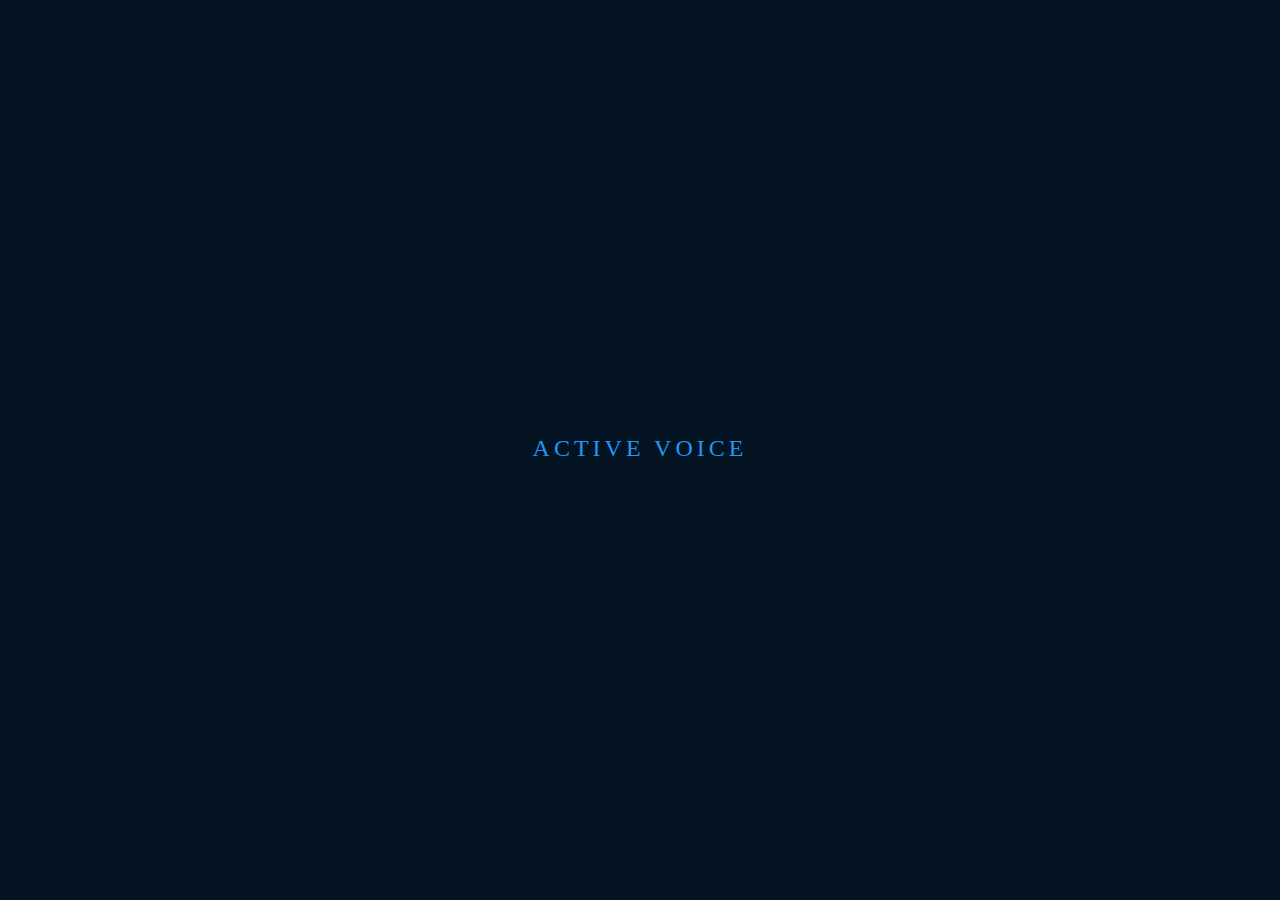
<file: index.html>
<!DOCTYPE html>
<html lang="en">
<head>
    <meta charset="UTF-8">
    <meta name="viewport" content="width=device-width, initial-scale=1.0">
    <title>Document</title>
    <link rel="stylesheet" href="main.css">
</head>
<body>
    <div id="container">
        <a class="voice" href="#">Active Voice</a>
        
        <!--
        <div class="chat-container">
            <p class="voice2text">Hi there</p>
        </div>
        <div class="chat-container darker">
            <p class="voice2text">Hello back</p>
        </div>
        -->
    </div>
    <script src="main.js"></script>
</body>
</html>
</file>
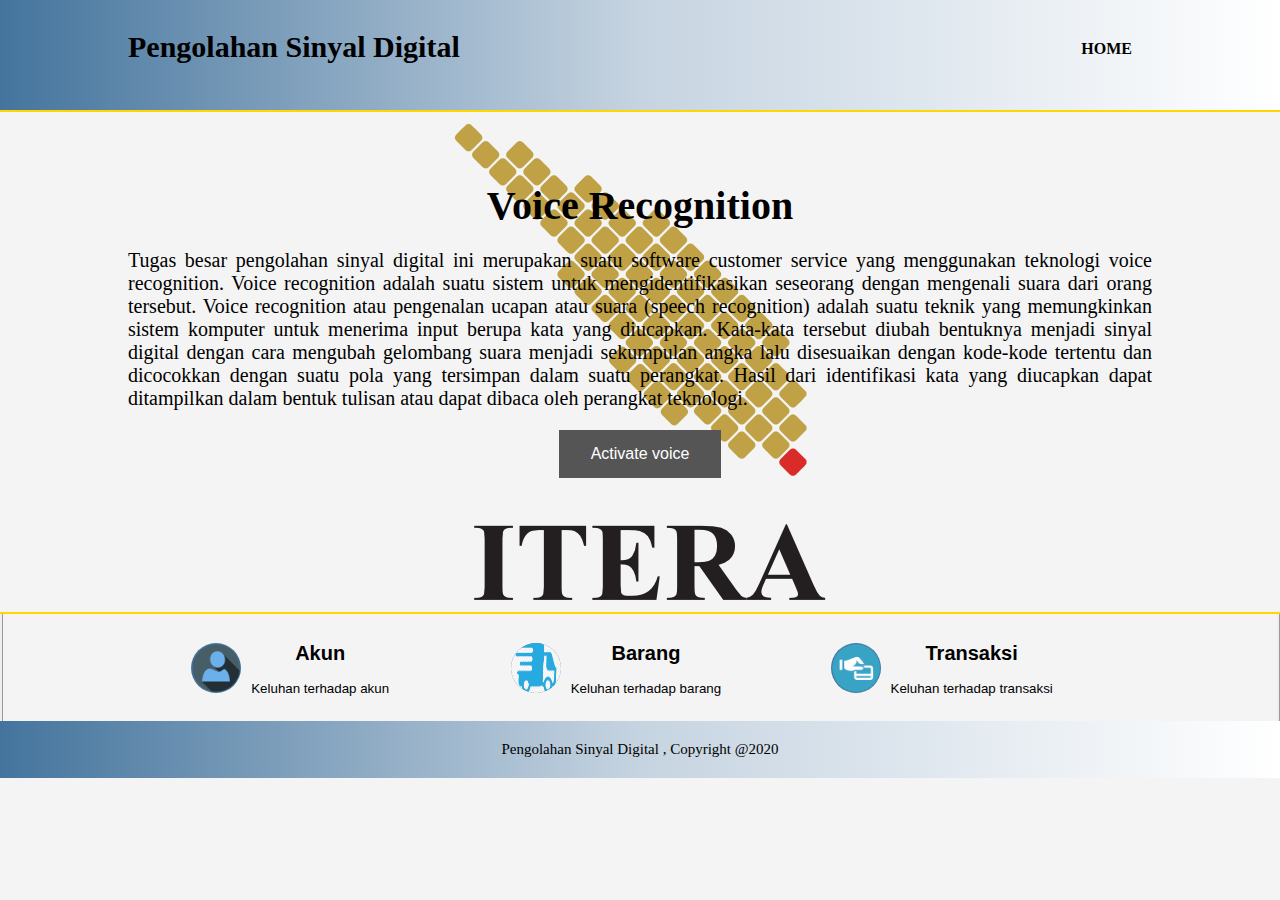
<file: front end/index.html>
<!DOCTYPE html>
<html lang="en">

<head>
    <meta charset="UTF-8">
    <meta name="viewport" content="width=device-width, initial-scale=1.0">
    <link rel="stylesheet" type="text/css" href="style.css">
    <title>Document</title>
</head>

<body>
    <header>
        <div class="container">
            <div id="judul">
                <h1>Pengolahan Sinyal Digital</h1>
            </div>
            <nav>
                <ul>
                    <li class="active">
                        <a href="index.html">Home</a>
                    </li>
                </ul>
            </nav>
        </div>
    </header>
    <section id="isi">
        <div class="container">
            <h1>Voice Recognition</h1>
            <p>Tugas besar pengolahan sinyal digital ini merupakan suatu software customer service yang menggunakan
                teknologi voice recognition. Voice recognition adalah suatu sistem untuk mengidentifikasikan
                seseorang dengan mengenali suara dari orang tersebut. Voice recognition atau
                pengenalan ucapan atau suara (speech recognition) adalah suatu teknik yang
                memungkinkan sistem komputer untuk menerima input berupa kata yang
                diucapkan. Kata-kata tersebut diubah bentuknya menjadi sinyal digital dengan
                cara mengubah gelombang suara menjadi sekumpulan angka lalu disesuaikan
                dengan kode-kode tertentu dan dicocokkan dengan suatu pola yang tersimpan
                dalam suatu perangkat. Hasil dari identifikasi kata yang diucapkan dapat
                ditampilkan dalam bentuk tulisan atau dapat dibaca oleh perangkat teknologi.
            </p>
            <div id="user">
                <a href="../index.html"><button class="button"> Activate voice</button></a>
                
                
            </div>
        </div>
    </section>
    <section id="akun">
        <div class="container">
            <div class="user">
                <img src="img/user.png">
                <button type="button">
                    <h2>Akun</h2>
                    <p>Keluhan terhadap akun</p>
                </button>
            </div>
            <div class="user">
                <img src="img/barang.png">
                <button type="button">
                    <h2>Barang</h2>
                    <p>Keluhan terhadap barang</p>
                </button>
            </div>
            <div class="user">
                <img src="img/bayar.png">
                <button type="button">
                    <h2>Transaksi</h2>
                    <p>Keluhan terhadap transaksi</p>
                </button>
            </div>
        </div>
    </section>
    <footer>
        <p>
            Pengolahan Sinyal Digital , Copyright @2020
        </p>
    </footer>
</body>

</html>
</file>
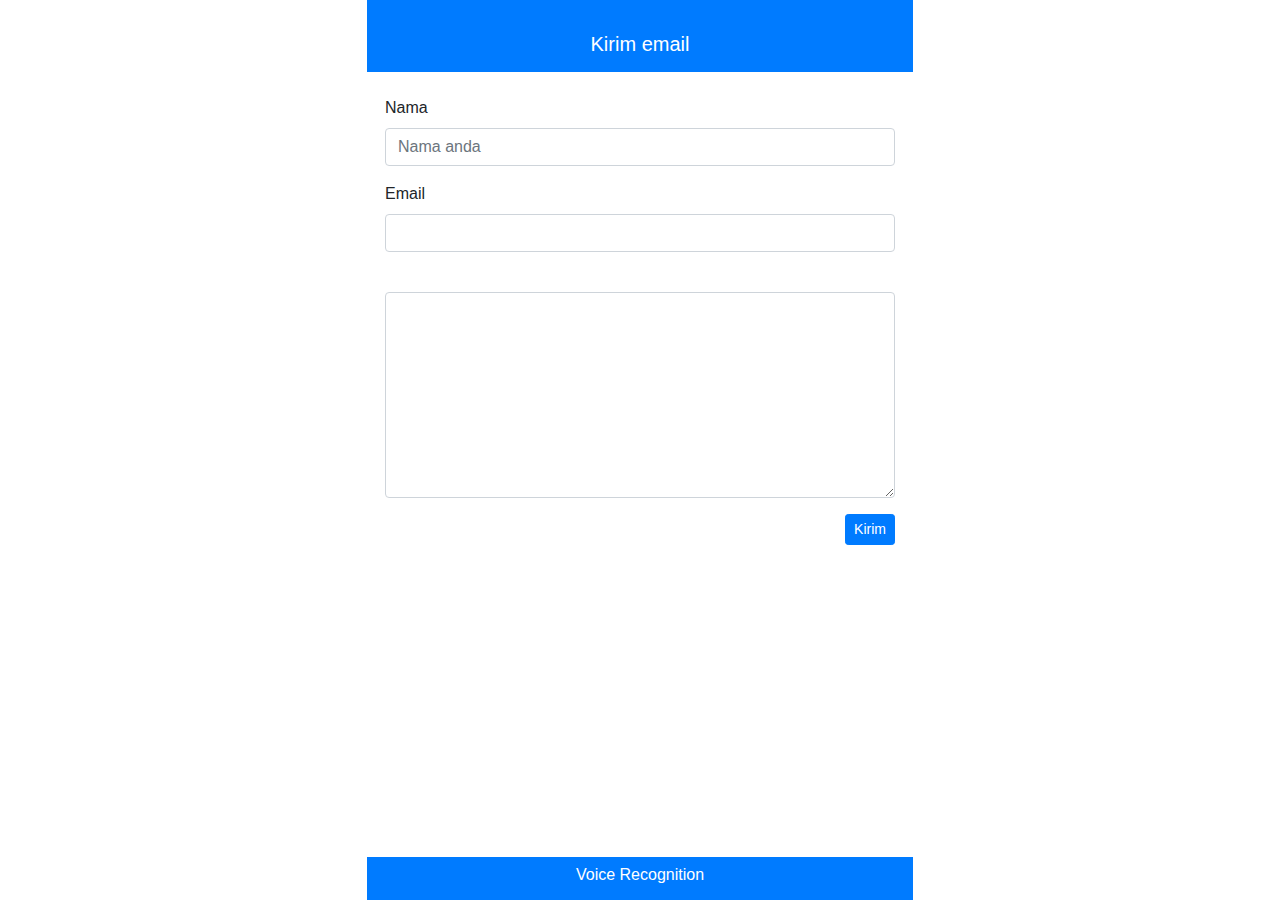
<file: email.html>
<!DOCTYPE html>
<html lang="en">
<head>
    <meta charset="UTF-8">
    <meta name="viewport" content="width=device-width, initial-scale=1.0">
    <title>Kirim e-mail</title>
    <link rel="stylesheet" href="bootstrap-4.4.1-dist/css/bootstrap.min.css">
    <link rel="shortcut icon" href="mail.png" type="image/x-icon">
</head>
<body>
    <div class="container">
        <div class="fixed-top">
            <div class="row justify-content-center">
                <div class="col-8 col-md-5 bg-primary text-center text-white p-2">
                    <br>
                    <h5>Kirim email</h5>
                </div>
            </div>
        </div>
        <br><br><br><br>
        <div class="">
            <div class="row justify-content-center">
                <div class="col-9 col-md-6">
                    <div action="#" class="col-12">
                        <div class="form-group">
                            <label for="nama">Nama</label>
                            <input type="text" name="namaTxt" id="nama" class="form-control" placeholder="Nama anda">
                        </div>
                        <div class="form-group">
                            <label for="email">Email</label>
                            <input type="email" name="email" id="email" class="form-control">
                        </div>
                        <div class="form-group">
                            <label for=""></label>
                            <textarea class = "form-control" name="pesan" id="pesan" cols="15" rows="8" ></textarea>
                        </div>
                        <div class="form-group">
                            <a href="index.html"><button type="submit" class="btn btn-sm btn-primary btn float-right">Kirim</button></a>
                        </div>
            
                    </div>
                </div>
            </div>
        </div>
        <div class="fixed-bottom">
            <div class="row justify-content-center">
                <div class="col-8 col-md-5 bg-primary text-center text-white p-2">
                    <h6>Voice Recognition</h6>
                    
                </div>
            </div>
        </div>
    </div>
</body>
</html>
</file>
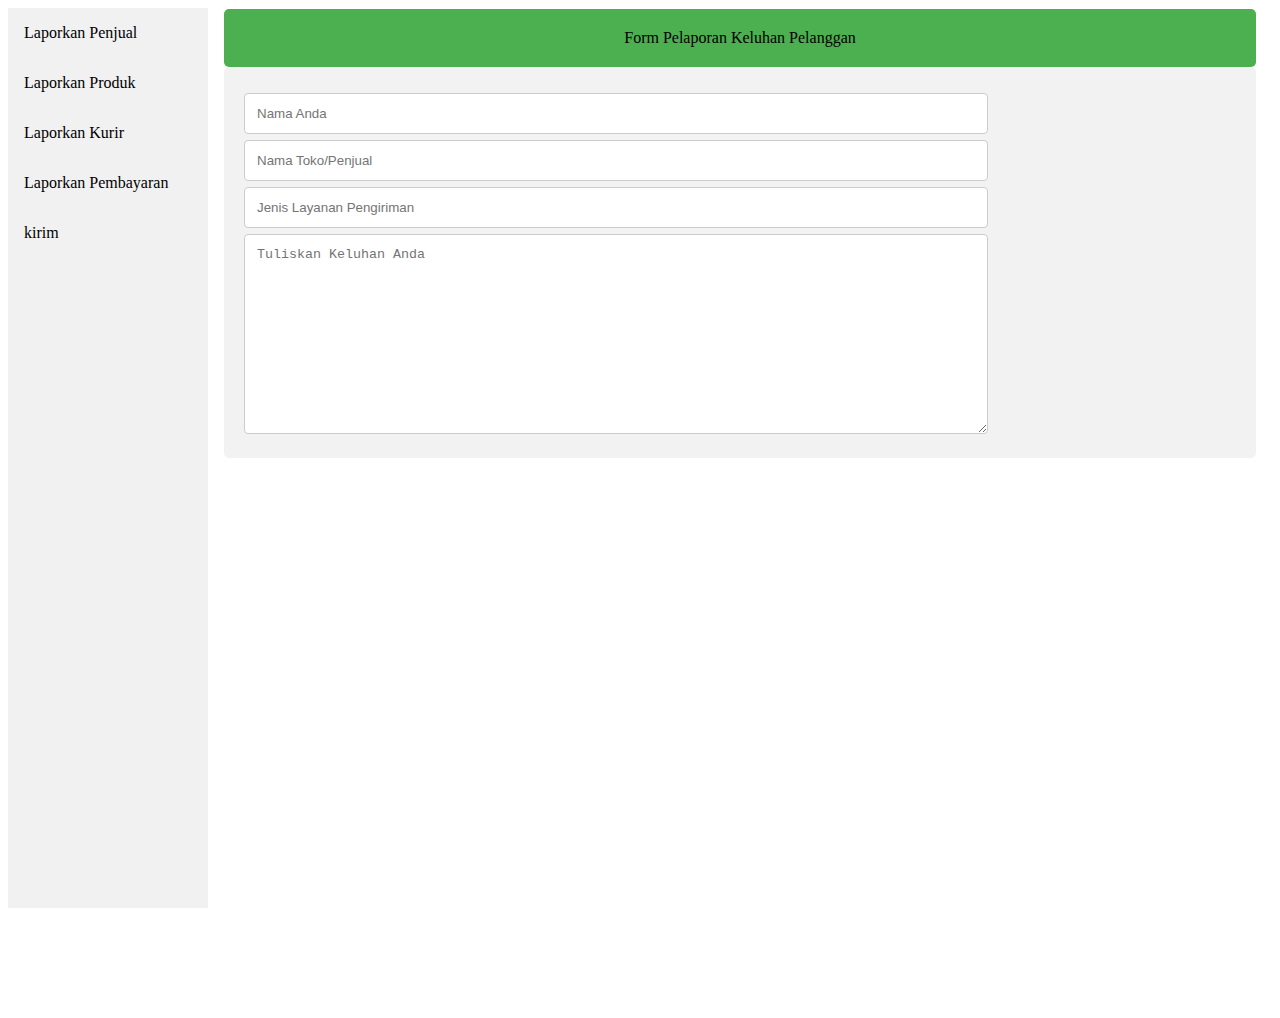
<file: kurir.html>
<!doctype html>
<html lang="en">
<head>
  <meta charset="utf-8">
  <meta name="viewport" content="width=device-width, initial-scale=1.0, maximum-scale=1.0">
  <title>Form</title>
  <link rel="stylesheet" type="text/css" media="all" href="style.css">
</head>

<body>
	<div class="sidebar">
		<a href="penjual.html">Laporkan Penjual</a>
		<a href="produk.html">Laporkan Produk</a>
		<a href="kurir.html">Laporkan Kurir</a>
		<a href="pembayaran.html">Laporkan Pembayaran</a>
		<a href="index.html">kirim</a>
	</div>
	<div class="content">
		<div class="judul"><center>Form Pelaporan Keluhan Pelanggan</center></div>
	<div class="container">
		
		<form action="action_page.php">
		  <div class="row">
			<div class="col-75">
				<input type="text" id="fname" name="firstname" placeholder="Nama Anda">
			</div>
		  </div>
		  <div class="row">
			<div class="col-75">
				<input type="text" id="lname" name="lastname" placeholder="Nama Toko/Penjual">
			</div>
		  </div>
		  <div class="row">
			<div class="col-75">
				<input type="text" id="lname" name="lastname" placeholder="Jenis Layanan Pengiriman">
			</div>
		  </div>
		  <div class="row">
			<div class="col-75">
				<textarea id="subject" name="subject" placeholder="Tuliskan Keluhan Anda" style="height:200px"></textarea>
			</div>
		  </div>
		  
		</form>
	  </div> 
	</div>
</body>
</html>
</file>
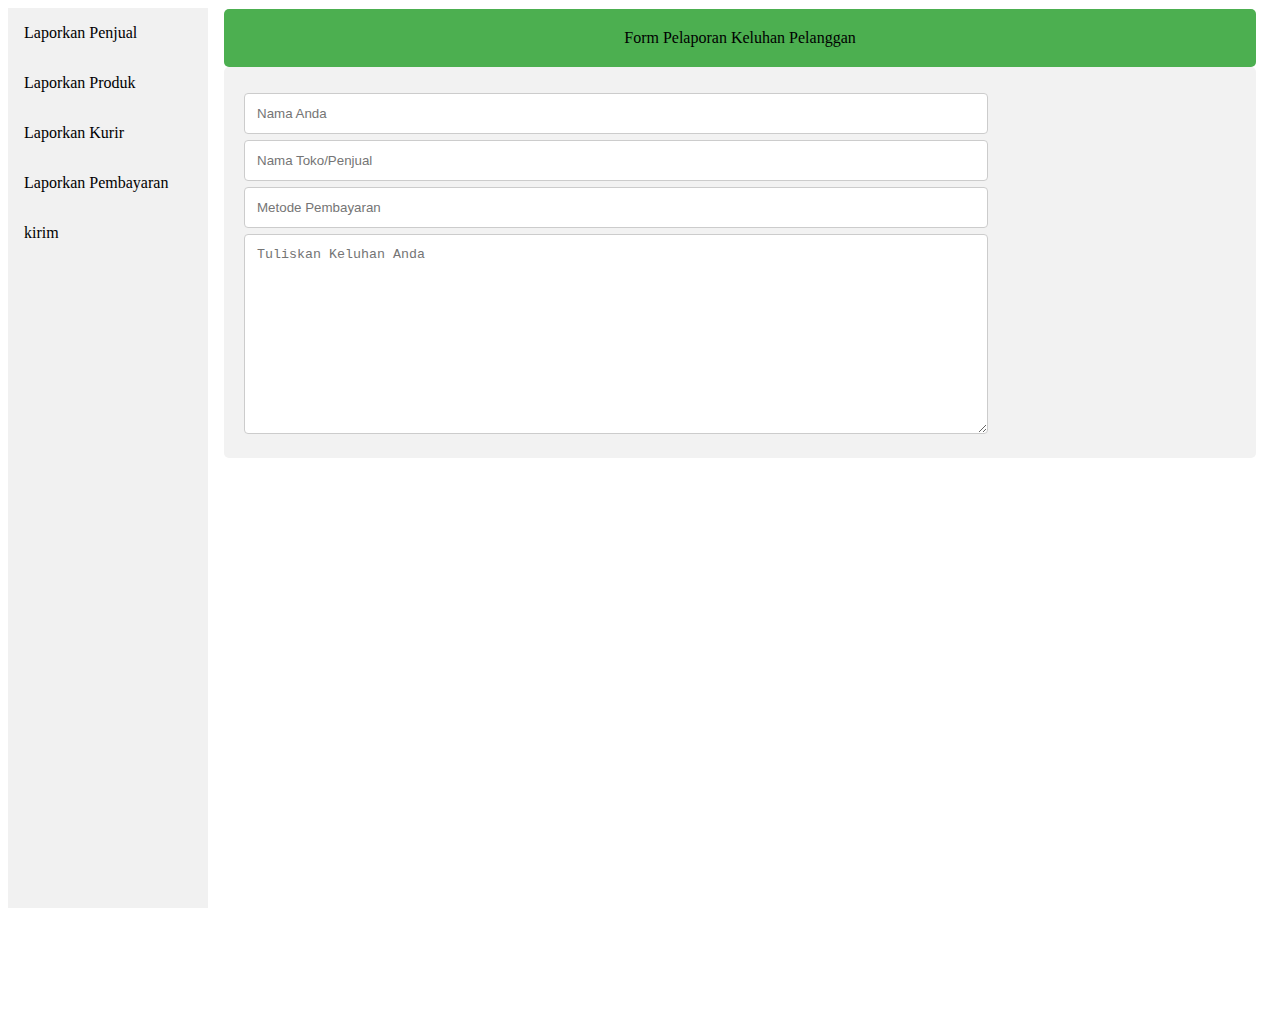
<file: pembayaran.html>
<!doctype html>
<html lang="en">
<head>
  <meta charset="utf-8">
  <meta name="viewport" content="width=device-width, initial-scale=1.0, maximum-scale=1.0">
  <title>Form</title>
  <link rel="stylesheet" type="text/css" media="all" href="style.css">
</head>

<body>
	<div class="sidebar">
		<a href="penjual.html">Laporkan Penjual</a>
		<a href="produk.html">Laporkan Produk</a>
		<a href="kurir.html">Laporkan Kurir</a>
		<a href="pembayaran.html">Laporkan Pembayaran</a>
		<a href="index.html">kirim</a>
	</div>
	<div class="content">
		<div class="judul"><center>Form Pelaporan Keluhan Pelanggan</center></div>
	<div class="container">
		
		<form action="action_page.php">
		  <div class="row">
			<div class="col-75">
				<input type="text" id="fname" name="firstname" placeholder="Nama Anda">
			</div>
		  </div>
		  <div class="row">
			<div class="col-75">
				<input type="text" id="lname" name="lastname" placeholder="Nama Toko/Penjual">
			</div>
		  </div>
		  <div class="row">
			<div class="col-75">
				<input type="text" id="lname" name="lastname" placeholder="Metode Pembayaran">
			</div>
		  </div>
		  <div class="row">
			<div class="col-75">
				<textarea id="subject" name="subject" placeholder="Tuliskan Keluhan Anda" style="height:200px"></textarea>
			</div>
		  </div>
		  
		</form>
	  </div> 
	</div>
</body>
</html>
</file>
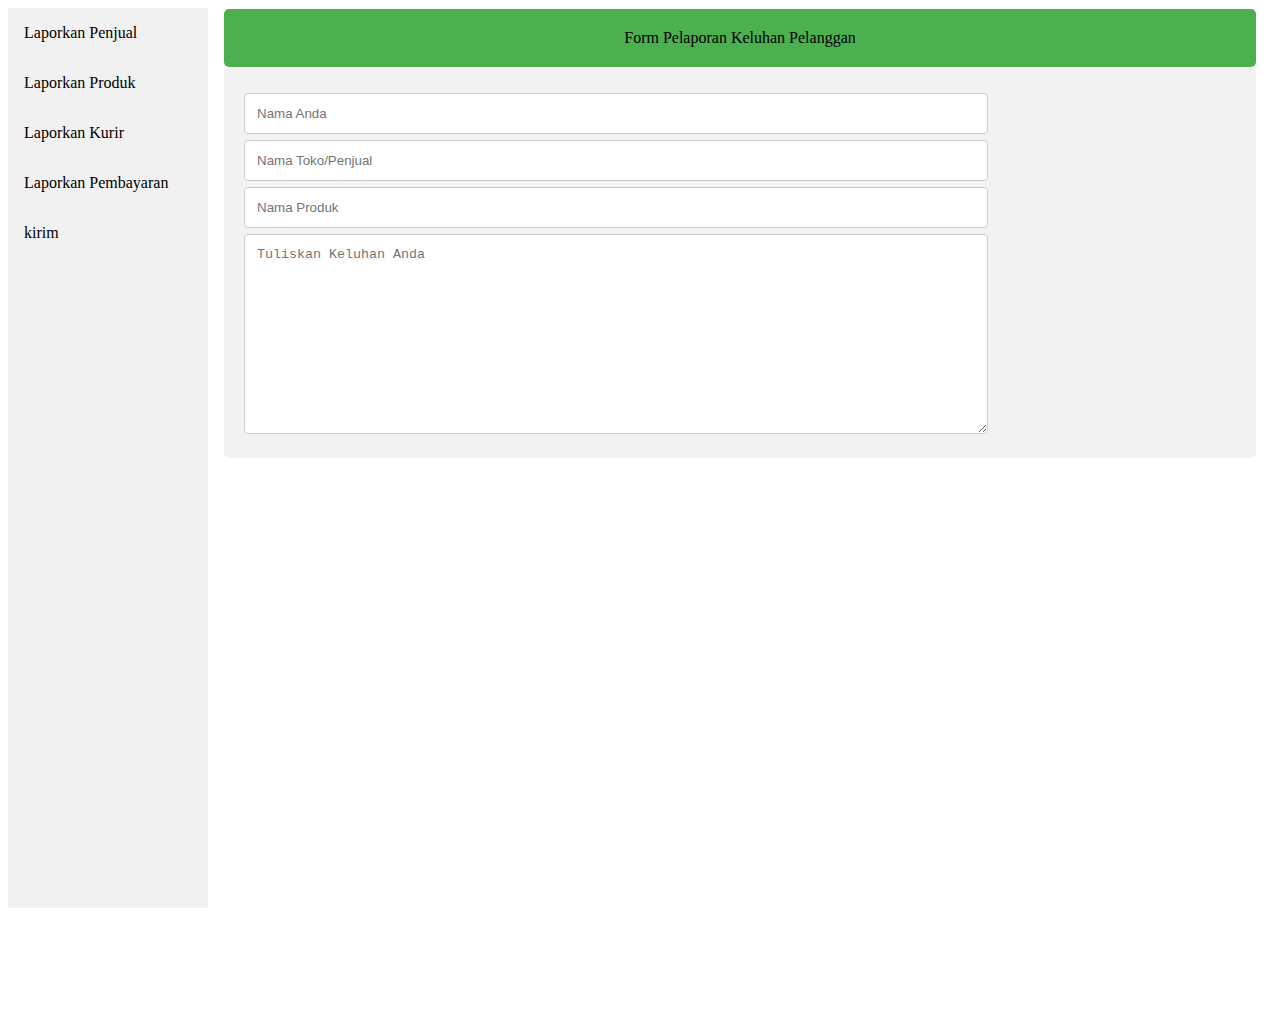
<file: produk.html>
<!doctype html>
<html lang="en">
<head>
  <meta charset="utf-8">
  <meta name="viewport" content="width=device-width, initial-scale=1.0, maximum-scale=1.0">
  <title>Form</title>
  <link rel="stylesheet" type="text/css" media="all" href="style.css">
</head>

<body>
	<div class="sidebar">
		<a href="penjual.html">Laporkan Penjual</a>
		<a href="produk.html">Laporkan Produk</a>
		<a href="kurir.html">Laporkan Kurir</a>
		<a href="pembayaran.html">Laporkan Pembayaran</a>
		<a href="index.html">kirim</a>
	</div>
	<div class="content">
		<div class="judul"><center>Form Pelaporan Keluhan Pelanggan</center></div>
	<div class="container">
		
		<form action="action_page.php">
		  <div class="row">
			<div class="col-75">
				<input type="text" id="fname" name="firstname" placeholder="Nama Anda">
			</div>
		  </div>
		  <div class="row">
			<div class="col-75">
				<input type="text" id="lname" name="lastname" placeholder="Nama Toko/Penjual">
			</div>
		  </div>
		  <div class="row">
			<div class="col-75">
				<input type="text" id="lname" name="lastname" placeholder="Nama Produk">
			</div>
		  </div>
		  <div class="row">
			<div class="col-75">
				<textarea id="subject" name="subject" placeholder="Tuliskan Keluhan Anda" style="height:200px"></textarea>
			</div>
		  </div>
		</form>
	  </div> 
	</div>
</body>
</html>
</file>
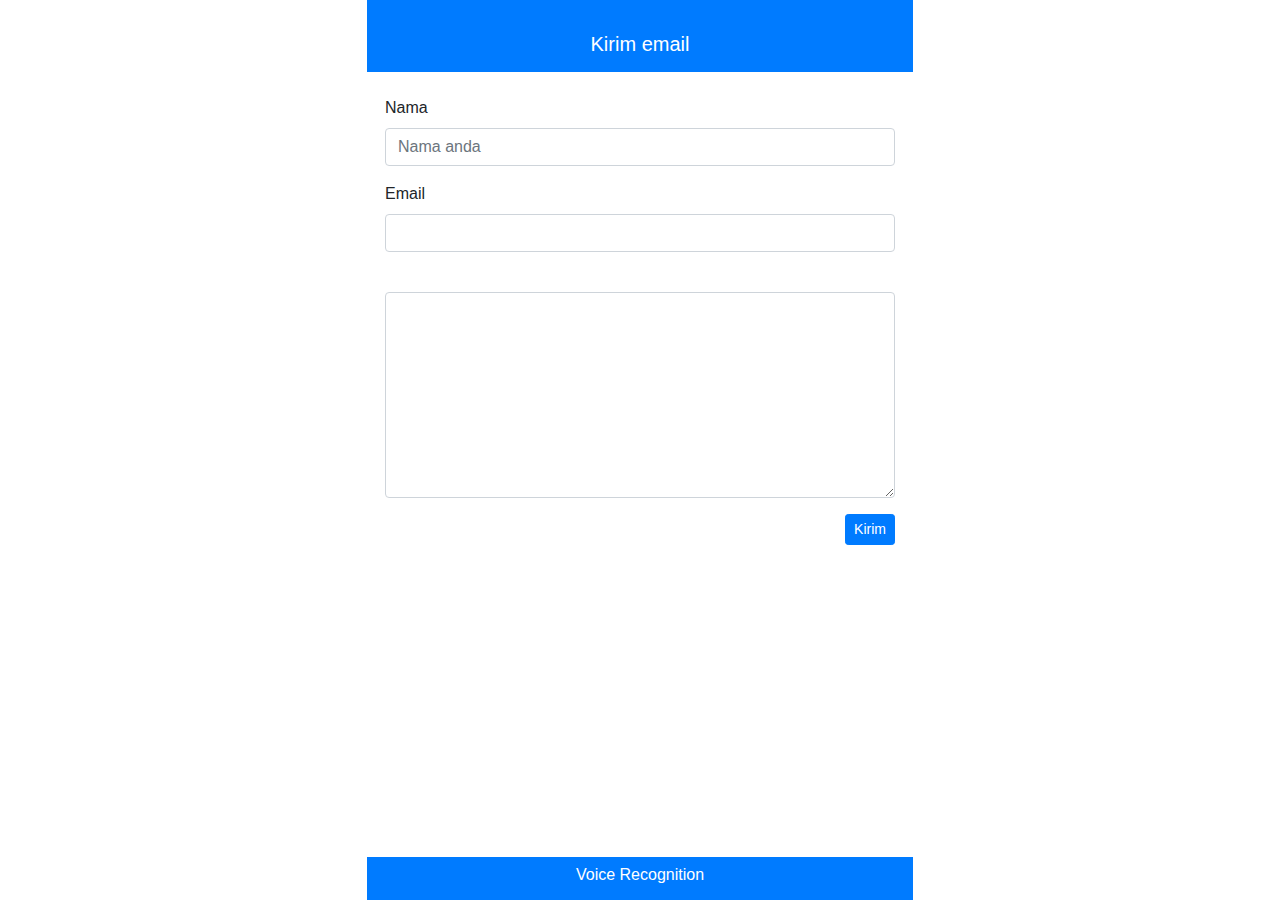
<file: Aziz/email.html>
<!DOCTYPE html>
<html lang="en">
<head>
    <meta charset="UTF-8">
    <meta name="viewport" content="width=device-width, initial-scale=1.0">
    <title>Kirim e-mail</title>
    <link rel="stylesheet" href="bootstrap-4.4.1-dist/css/bootstrap.min.css">
    <link rel="shortcut icon" href="mail.png" type="image/x-icon">
</head>
<body>
    <div class="container">
        <div class="fixed-top">
            <div class="row justify-content-center">
                <div class="col-8 col-md-5 bg-primary text-center text-white p-2">
                    <br>
                    <h5>Kirim email</h5>
                </div>
            </div>
        </div>
        <br><br><br><br>
        <div class="">
            <div class="row justify-content-center">
                <div class="col-9 col-md-6">
                    <div action="#" class="col-12">
                        <div class="form-group">
                            <label for="nama">Nama</label>
                            <input type="text" name="namaTxt" id="nama" class="form-control" placeholder="Nama anda">
                        </div>
                        <div class="form-group">
                            <label for="email">Email</label>
                            <input type="email" name="email" id="email" class="form-control">
                        </div>
                        <div class="form-group">
                            <label for=""></label>
                            <textarea class = "form-control" name="pesan" id="pesan" cols="15" rows="8" ></textarea>
                        </div>
                        <div class="form-group">
                            <a href="../index.html"><button type="submit" class="btn btn-sm btn-primary btn float-right">Kirim</button></a>
                        </div>
            
                    </div>
                </div>
            </div>
        </div>
        <div class="fixed-bottom">
            <div class="row justify-content-center">
                <div class="col-8 col-md-5 bg-primary text-center text-white p-2">
                    <h6>Voice Recognition</h6>
                    
                </div>
            </div>
        </div>
    </div>
</body>
</html>
</file>
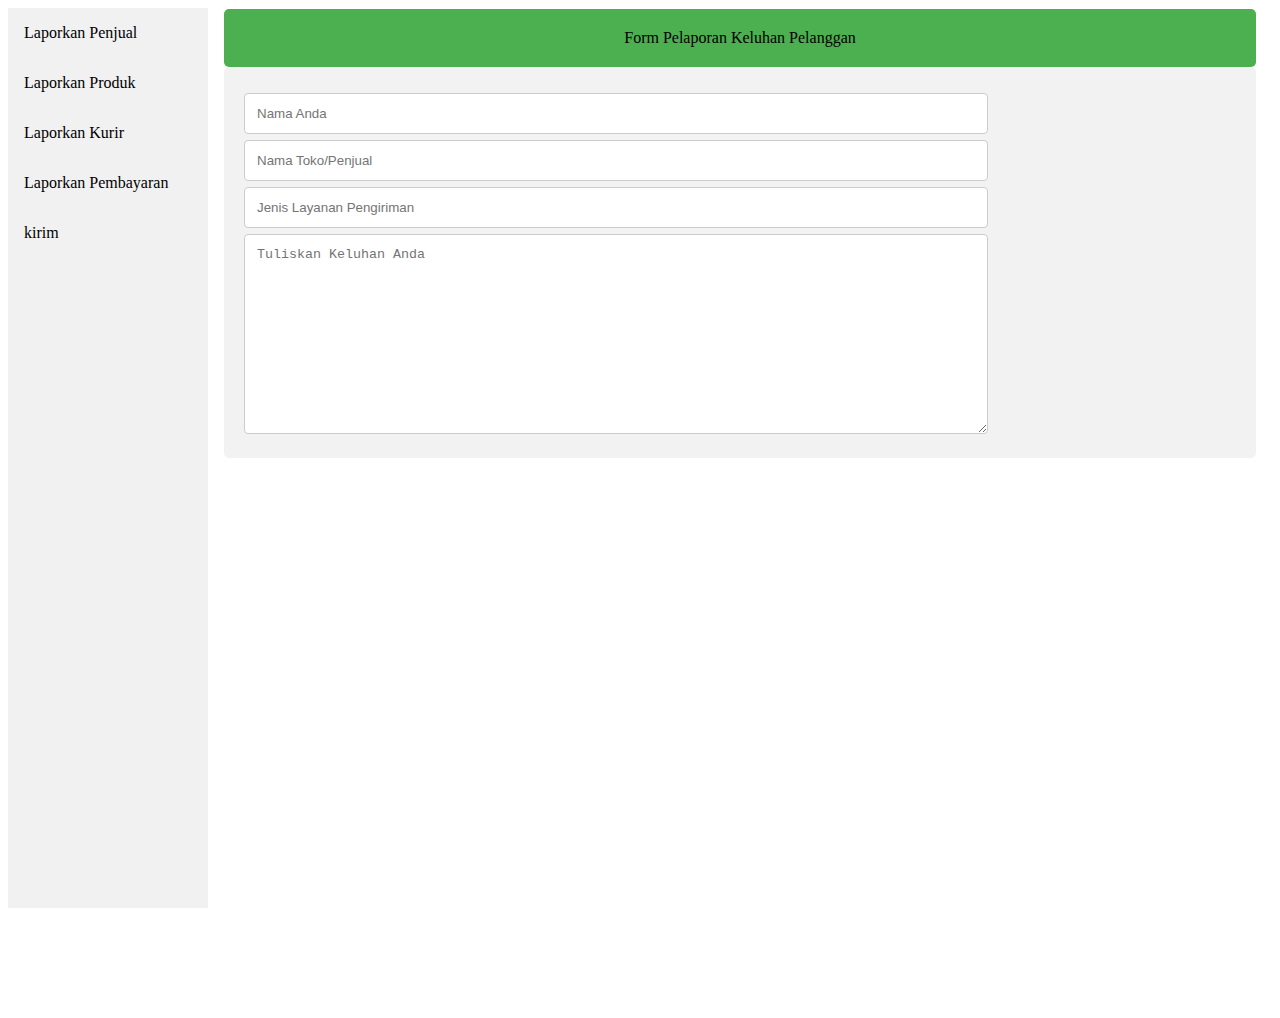
<file: Aziz/kurir.html>
<!doctype html>
<html lang="en">
<head>
  <meta charset="utf-8">
  <meta name="viewport" content="width=device-width, initial-scale=1.0, maximum-scale=1.0">
  <title>Form</title>
  <link rel="stylesheet" type="text/css" media="all" href="style.css">
</head>

<body>
	<div class="sidebar">
		<a href="penjual.html">Laporkan Penjual</a>
		<a href="produk.html">Laporkan Produk</a>
		<a href="kurir.html">Laporkan Kurir</a>
		<a href="pembayaran.html">Laporkan Pembayaran</a>
		<a href="../index.html">kirim</a>
	</div>
	<div class="content">
		<div class="judul"><center>Form Pelaporan Keluhan Pelanggan</center></div>
	<div class="container">
		
		<form action="action_page.php">
		  <div class="row">
			<div class="col-75">
				<input type="text" id="fname" name="firstname" placeholder="Nama Anda">
			</div>
		  </div>
		  <div class="row">
			<div class="col-75">
				<input type="text" id="lname" name="lastname" placeholder="Nama Toko/Penjual">
			</div>
		  </div>
		  <div class="row">
			<div class="col-75">
				<input type="text" id="lname" name="lastname" placeholder="Jenis Layanan Pengiriman">
			</div>
		  </div>
		  <div class="row">
			<div class="col-75">
				<textarea id="subject" name="subject" placeholder="Tuliskan Keluhan Anda" style="height:200px"></textarea>
			</div>
		  </div>
		  
		</form>
	  </div> 
	</div>
</body>
</html>
</file>
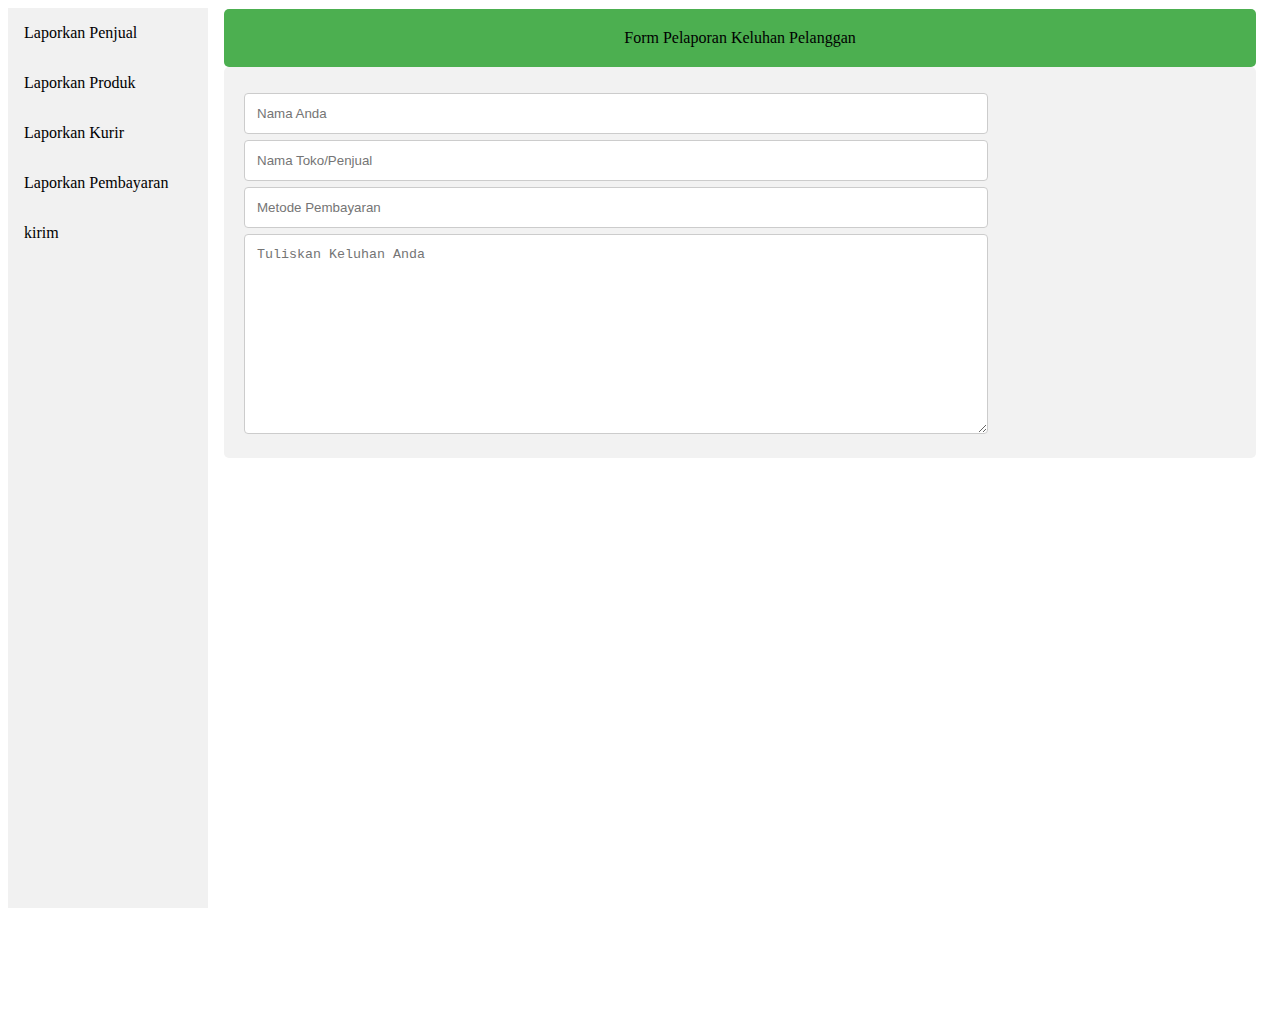
<file: Aziz/pembayaran.html>
<!doctype html>
<html lang="en">
<head>
  <meta charset="utf-8">
  <meta name="viewport" content="width=device-width, initial-scale=1.0, maximum-scale=1.0">
  <title>Form</title>
  <link rel="stylesheet" type="text/css" media="all" href="style.css">
</head>

<body>
	<div class="sidebar">
		<a href="penjual.html">Laporkan Penjual</a>
		<a href="produk.html">Laporkan Produk</a>
		<a href="kurir.html">Laporkan Kurir</a>
		<a href="pembayaran.html">Laporkan Pembayaran</a>
		<a href="../index.html">kirim</a>
	</div>
	<div class="content">
		<div class="judul"><center>Form Pelaporan Keluhan Pelanggan</center></div>
	<div class="container">
		
		<form action="action_page.php">
		  <div class="row">
			<div class="col-75">
				<input type="text" id="fname" name="firstname" placeholder="Nama Anda">
			</div>
		  </div>
		  <div class="row">
			<div class="col-75">
				<input type="text" id="lname" name="lastname" placeholder="Nama Toko/Penjual">
			</div>
		  </div>
		  <div class="row">
			<div class="col-75">
				<input type="text" id="lname" name="lastname" placeholder="Metode Pembayaran">
			</div>
		  </div>
		  <div class="row">
			<div class="col-75">
				<textarea id="subject" name="subject" placeholder="Tuliskan Keluhan Anda" style="height:200px"></textarea>
			</div>
		  </div>
		  
		</form>
	  </div> 
	</div>
</body>
</html>
</file>
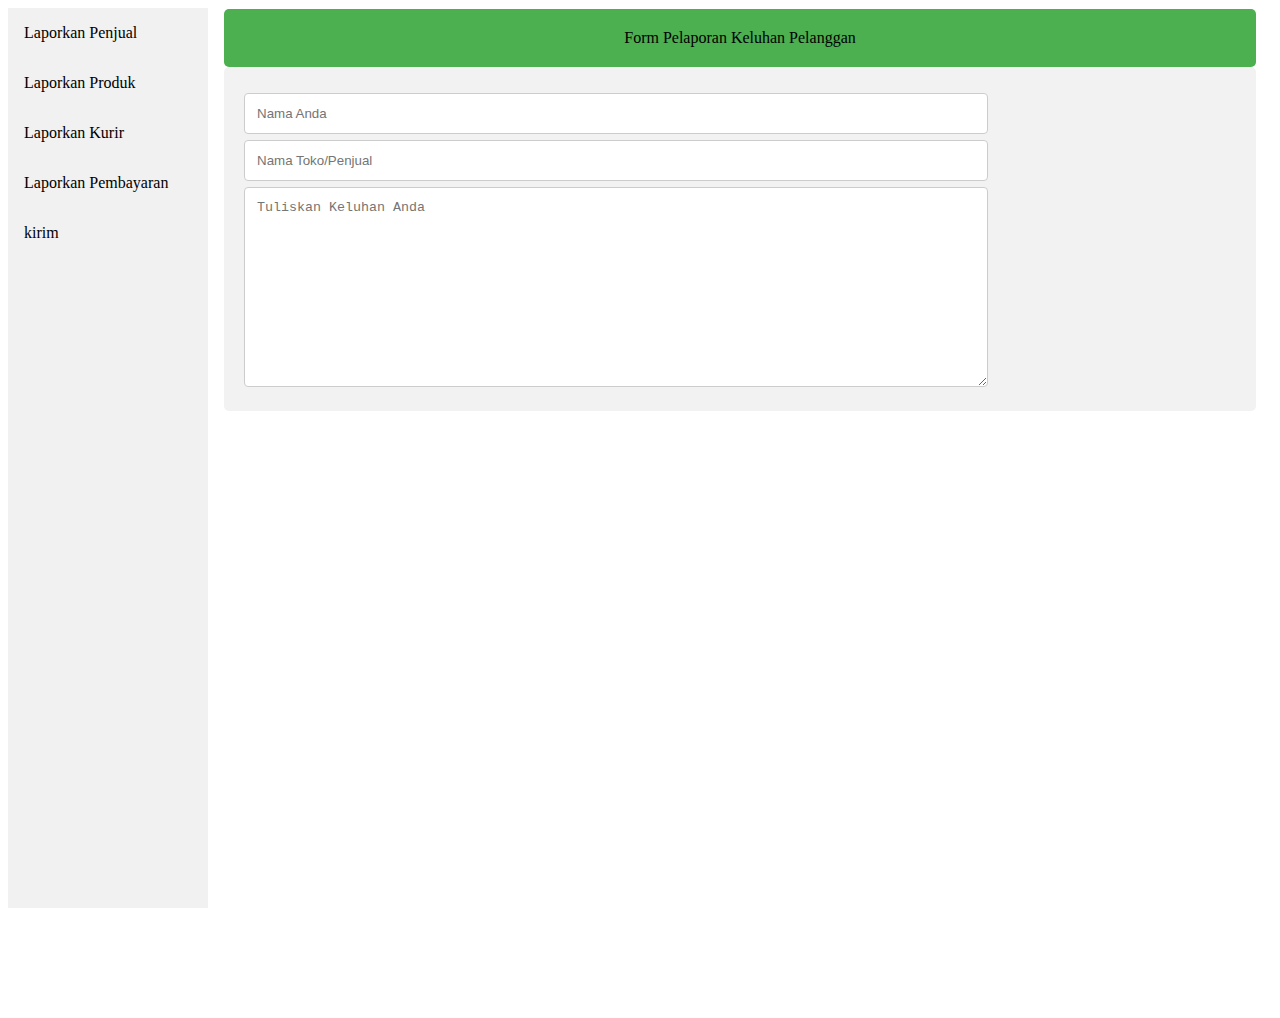
<file: Aziz/penjual.html>
<!doctype html>
<html lang="en">
<head>
  <meta charset="utf-8">
  <meta name="viewport" content="width=device-width, initial-scale=1.0, maximum-scale=1.0">
  <title>Form</title>
  <link rel="stylesheet" type="text/css" media="all" href="style.css">
</head>

<body>
	<div class="sidebar">
		<a href="penjual.html">Laporkan Penjual</a>
		<a href="produk.html">Laporkan Produk</a>
		<a href="kurir.html">Laporkan Kurir</a>
		<a href="pembayaran.html">Laporkan Pembayaran</a>
		<a href="../index.html">kirim</a>
	</div>
	<div class="content">
		<div class="judul"><center>Form Pelaporan Keluhan Pelanggan</center></div>
	<div class="container">
		
		<form action="action_page.php">
		  <div class="row">
			<div class="col-75">
				<input type="text" id="fname" name="firstname" placeholder="Nama Anda">
			</div>
		  </div>
		  <div class="row">
			<div class="col-75">
				<input type="text" id="lname" name="lastname" placeholder="Nama Toko/Penjual">
			</div>
		  </div>
		  <div class="row">
			<div class="col-75">
				<textarea id="subject" name="subject" placeholder="Tuliskan Keluhan Anda" style="height:200px"></textarea>
			</div>
		  </div>
		  
		</form>
	  </div> 
	</div>
</body>
</html>
</file>
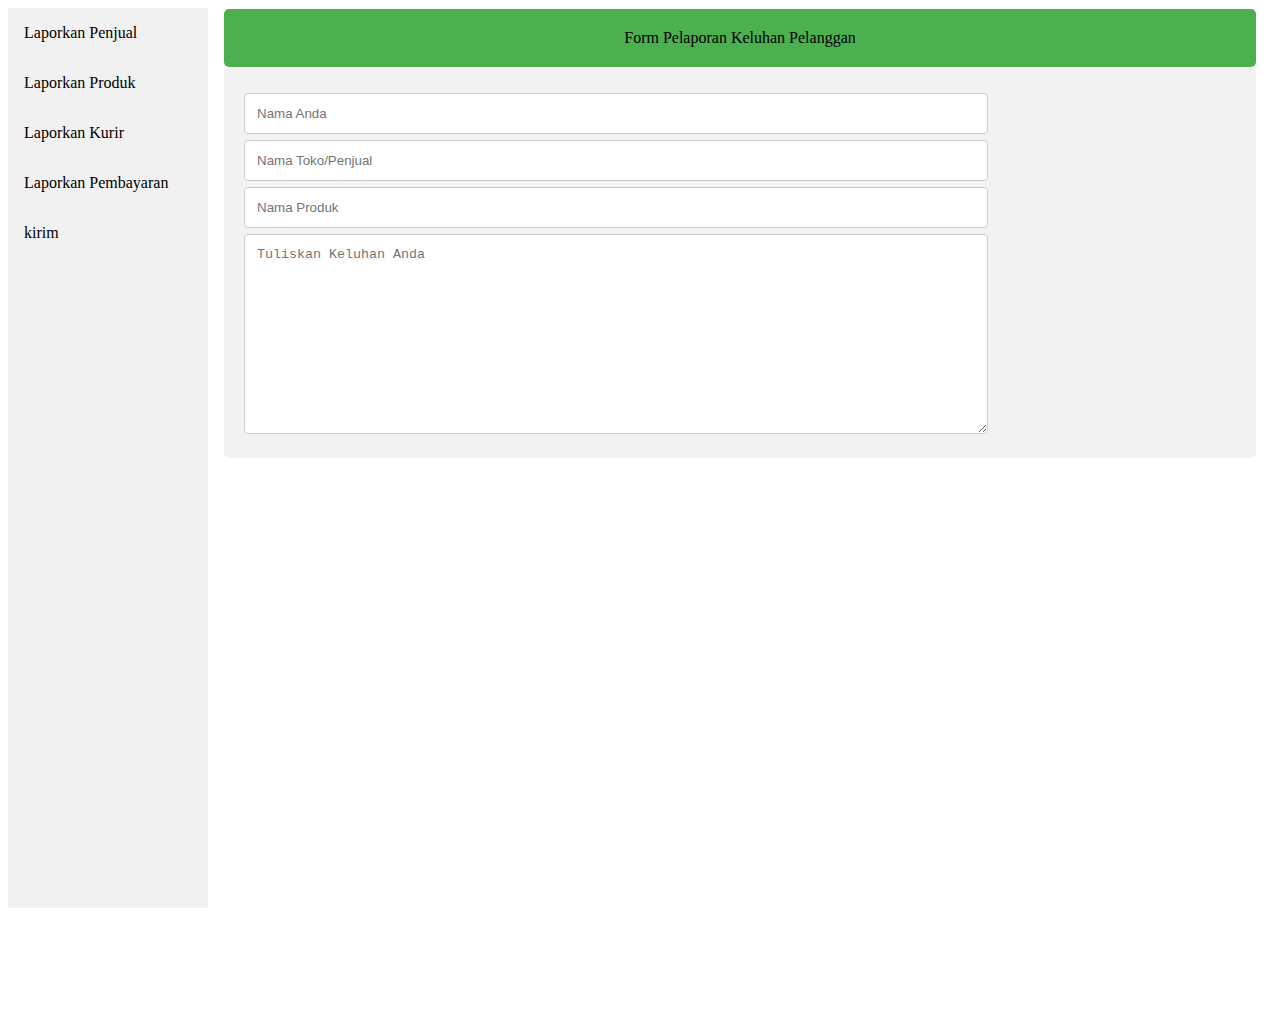
<file: Aziz/produk.html>
<!doctype html>
<html lang="en">
<head>
  <meta charset="utf-8">
  <meta name="viewport" content="width=device-width, initial-scale=1.0, maximum-scale=1.0">
  <title>Form</title>
  <link rel="stylesheet" type="text/css" media="all" href="style.css">
</head>

<body>
	<div class="sidebar">
		<a href="penjual.html">Laporkan Penjual</a>
		<a href="produk.html">Laporkan Produk</a>
		<a href="kurir.html">Laporkan Kurir</a>
		<a href="pembayaran.html">Laporkan Pembayaran</a>
		<a href="../index.html">kirim</a>
	</div>
	<div class="content">
		<div class="judul"><center>Form Pelaporan Keluhan Pelanggan</center></div>
	<div class="container">
		
		<form action="action_page.php">
		  <div class="row">
			<div class="col-75">
				<input type="text" id="fname" name="firstname" placeholder="Nama Anda">
			</div>
		  </div>
		  <div class="row">
			<div class="col-75">
				<input type="text" id="lname" name="lastname" placeholder="Nama Toko/Penjual">
			</div>
		  </div>
		  <div class="row">
			<div class="col-75">
				<input type="text" id="lname" name="lastname" placeholder="Nama Produk">
			</div>
		  </div>
		  <div class="row">
			<div class="col-75">
				<textarea id="subject" name="subject" placeholder="Tuliskan Keluhan Anda" style="height:200px"></textarea>
			</div>
		  </div>
		</form>
	  </div> 
	</div>
</body>
</html>
</file>
<file: main.css>
body {
  margin: 0;
  padding: 0;
  display: flex;
  justify-content: center;
  align-items: center;
  min-height: 100vh;
  background: #031321;
  font-family: consolas;
  color: black;
}

a {
  position: relative;
  display: inline-block;
  padding: 15px 30px;
  color: #2196f3;
  text-transform: uppercase;
  letter-spacing: 4px;
  text-decoration: none;
  font-size: 24px;
  overflow: hidden;
  transition: 0.2s;
}

a:hover {
  color: #255784;
  background: #2196f3;
  box-shadow: 0 0 10px #2196f3, 0 0 40px #2196f3, 0 0 80px #2196f3;
}

.chat-container {
  border: 2px solid #dedede;
  background-color: white;
  border-radius: 10px;
  padding: 10px;
  margin: 10px auto;
  width: 60%
}

.chat-container p {
  background-color: white;
  font-family: Helvetica;
}

/* Darker chat container */
.darker {
  border-color: #ccc;
  background-color: #c0ffee;
}

.darker p {
  background-color: #c0ffee;
}

/* Clear floats */
.chat-container::after {
  content: "";
  clear: both;
  display: table;
}

/* Style images */
.chat-container img {
  float: left;
  max-width: 60px;
  max-height: 60px;
  width: 100%;
  margin-right: 20px;
  border-radius: 50%;
}

/* Style the right image */
.chat-container img.right {
  float: right;
  margin-left: 20px;
  margin-right:0;
}

/* Style time text */
.time-right {
  float: right;
  color: #aaa;
}

/* Style time text */
.time-left {
  float: left;
  color: #999;
}
</file>
<file: front end/style.css>
body{
    margin: 0;
    padding: 0;
    font-size: 15px;
    font-family: 'Times New Roman', Times, serif;
    background-color:#f4f4f4;
} 
.container{
    width: 80%;
    margin: auto;
    overflow: hidden;
}
header{
    background: linear-gradient(to right, #44749d , #c6d4e1, #ffffff );
    padding-top: 30px;
    min-height: 80px;
    border-bottom: 2px solid #ffd700;
}
header #judul {
    float: left;
}
header #judul h1{
    margin: 0;
}
header nav{
    float: right;
    margin-top:10px ;
}
header li{
    float: left;
    display: inline;
    padding: 0 20px 0 20px;
}
header a{
    color: black;
    text-decoration: none;
    text-transform: uppercase;
    font-size: 16px;
}
ul{
    margin: 0;
    padding: 0;
}
header #judul, header .active a{
    color: black;
    font-weight: bold;
}
header a:hover{
    color: white;
    font-weight: bold;
}
#isi{
    min-height: 500px;
    background: url(img/logoitera.png) no-repeat ;
    background-position: center;
    text-align: center;    
    color:black;
    border-bottom: 2px solid #ffd700;
    margin-top: auto;
}
#isi h1{
    margin-top: 70px;
    font-size: 40px;
    margin-bottom: 10px;
    text-shadow: 2px 2px 5px 5px ;
}
#isi p{
    font-size: 20px;
    text-align: justify;
}
#akun{
    margin-top: auto;
    border-style:ridge;
    border-top: #ffd700;
    border-bottom: #ffd700;
}
#akun .user{
    float: left;
    text-align: center;
    width: 30%;
    padding: 10px;
    display: inline;
    padding: 0px 20p 0px 20px;
}
#akun .user img{
    width: 50px;
    height: 50px;
    background: #44749d;
    border-radius: 100%;
}
#akun .user button{
    background-color:#f4f4f4;
    color: black;
    border: none;
}
footer{
    padding: 5px;
    margin-top: auto;
    color: black;
    background:linear-gradient(to right,#44749d , #c6d4e1, #ffffff);
    text-align: center;
}
.button {
    background-color: #555555; 
    border: none;
    color: white;
    padding: 15px 32px;
    text-align: center;
    text-decoration: none;
    display: inline-block;
    font-size: 16px;
  }
</file>
<file: style.css>
/* Style inputs, select elements and textareas */
 input[type=text], select, textarea{
	width: 100%;
	padding: 12px;
	border: 1px solid #ccc;
	border-radius: 4px;
	box-sizing: border-box;
	resize: vertical;
  }
  
  /* Style the label to display next to the inputs */
  label {
	padding: 12px 12px 12px 0;
	display: inline-block;
  }
  
  /* Style the submit button */
  input[type=submit] {
	background-color: #4CAF50;
	color: white;
	padding: 12px 20px;
	border: none;
	border-radius: 4px;
	cursor: pointer;
	float: right;
  }
  
  /* Style the container */
  .container {
	border-radius: 5px;
	background-color: #f2f2f2;
	padding: 20px;
  }

  .judul {
	border-radius: 5px;
	background-color: #4CAF50;
	padding: 20px;
  }
  
  /* Floating column for labels: 25% width */
  .col-25 {
	float: left;
	width: 25%;
	margin-top: 6px;
  }
  
  /* Floating column for inputs: 75% width */
  .col-75 {
	float: left;
	width: 75%;
	margin-top: 6px;
  }
  
  /* Clear floats after the columns */
  .row:after {
	content: "";
	display: table;
	clear: both;
  }
  
  /* Responsive layout - when the screen is less than 600px wide, make the two columns stack on top of each other instead of next to each other */
  @media screen and (max-width: 600px) {
	.col-25, .col-75, input[type=submit] {
	  width: 100%;
	  margin-top: 0;
	}
  } 
  
  .sidebar {
	margin: 0;
	padding: 0;
	width: 200px;
	background-color: #f1f1f1;
	position: fixed;
	height: 100%;
	overflow: auto;
  }
  
  /* Sidebar links */
  .sidebar a {
	display: block;
	color: black;
	padding: 16px;
	text-decoration: none;
  }
  
  /* Active/current link */
  .sidebar a.active {
	background-color: #4CAF50;
	color: white;
  }
  
  /* Links on mouse-over */
  .sidebar a:hover:not(.active) {
	background-color: #555;
	color: white;
  }
  
  /* Page content. The value of the margin-left property should match the value of the sidebar's width property */
  div.content {
	margin-left: 200px;
	padding: 1px 16px;
	height: 1000px;
  }
  
  /* On screens that are less than 700px wide, make the sidebar into a topbar */
  @media screen and (max-width: 700px) {
	.sidebar {
	  width: 25%;
	  height: auto;
	  position: relative;
	}
	.sidebar a {float: left;}
	div.content {margin-left: 0;}
  }
  .button {
    background-color: #555555; 
    border: none;
    color: white;
    padding: 15px 32px;
    text-align: center;
    text-decoration: none;
    display: inline-block;
    font-size: 16px;
  }
</file>
<file: Aziz/style.css>
/* Style inputs, select elements and textareas */
 input[type=text], select, textarea{
	width: 100%;
	padding: 12px;
	border: 1px solid #ccc;
	border-radius: 4px;
	box-sizing: border-box;
	resize: vertical;
  }
  
  /* Style the label to display next to the inputs */
  label {
	padding: 12px 12px 12px 0;
	display: inline-block;
  }
  
  /* Style the submit button */
  input[type=submit] {
	background-color: #4CAF50;
	color: white;
	padding: 12px 20px;
	border: none;
	border-radius: 4px;
	cursor: pointer;
	float: right;
  }
  
  /* Style the container */
  .container {
	border-radius: 5px;
	background-color: #f2f2f2;
	padding: 20px;
  }

  .judul {
	border-radius: 5px;
	background-color: #4CAF50;
	padding: 20px;
  }
  
  /* Floating column for labels: 25% width */
  .col-25 {
	float: left;
	width: 25%;
	margin-top: 6px;
  }
  
  /* Floating column for inputs: 75% width */
  .col-75 {
	float: left;
	width: 75%;
	margin-top: 6px;
  }
  
  /* Clear floats after the columns */
  .row:after {
	content: "";
	display: table;
	clear: both;
  }
  
  /* Responsive layout - when the screen is less than 600px wide, make the two columns stack on top of each other instead of next to each other */
  @media screen and (max-width: 600px) {
	.col-25, .col-75, input[type=submit] {
	  width: 100%;
	  margin-top: 0;
	}
  } 
  
  .sidebar {
	margin: 0;
	padding: 0;
	width: 200px;
	background-color: #f1f1f1;
	position: fixed;
	height: 100%;
	overflow: auto;
  }
  
  /* Sidebar links */
  .sidebar a {
	display: block;
	color: black;
	padding: 16px;
	text-decoration: none;
  }
  
  /* Active/current link */
  .sidebar a.active {
	background-color: #4CAF50;
	color: white;
  }
  
  /* Links on mouse-over */
  .sidebar a:hover:not(.active) {
	background-color: #555;
	color: white;
  }
  
  /* Page content. The value of the margin-left property should match the value of the sidebar's width property */
  div.content {
	margin-left: 200px;
	padding: 1px 16px;
	height: 1000px;
  }
  
  /* On screens that are less than 700px wide, make the sidebar into a topbar */
  @media screen and (max-width: 700px) {
	.sidebar {
	  width: 25%;
	  height: auto;
	  position: relative;
	}
	.sidebar a {float: left;}
	div.content {margin-left: 0;}
  }
  .button {
    background-color: #555555; 
    border: none;
    color: white;
    padding: 15px 32px;
    text-align: center;
    text-decoration: none;
    display: inline-block;
    font-size: 16px;
  }
</file>
